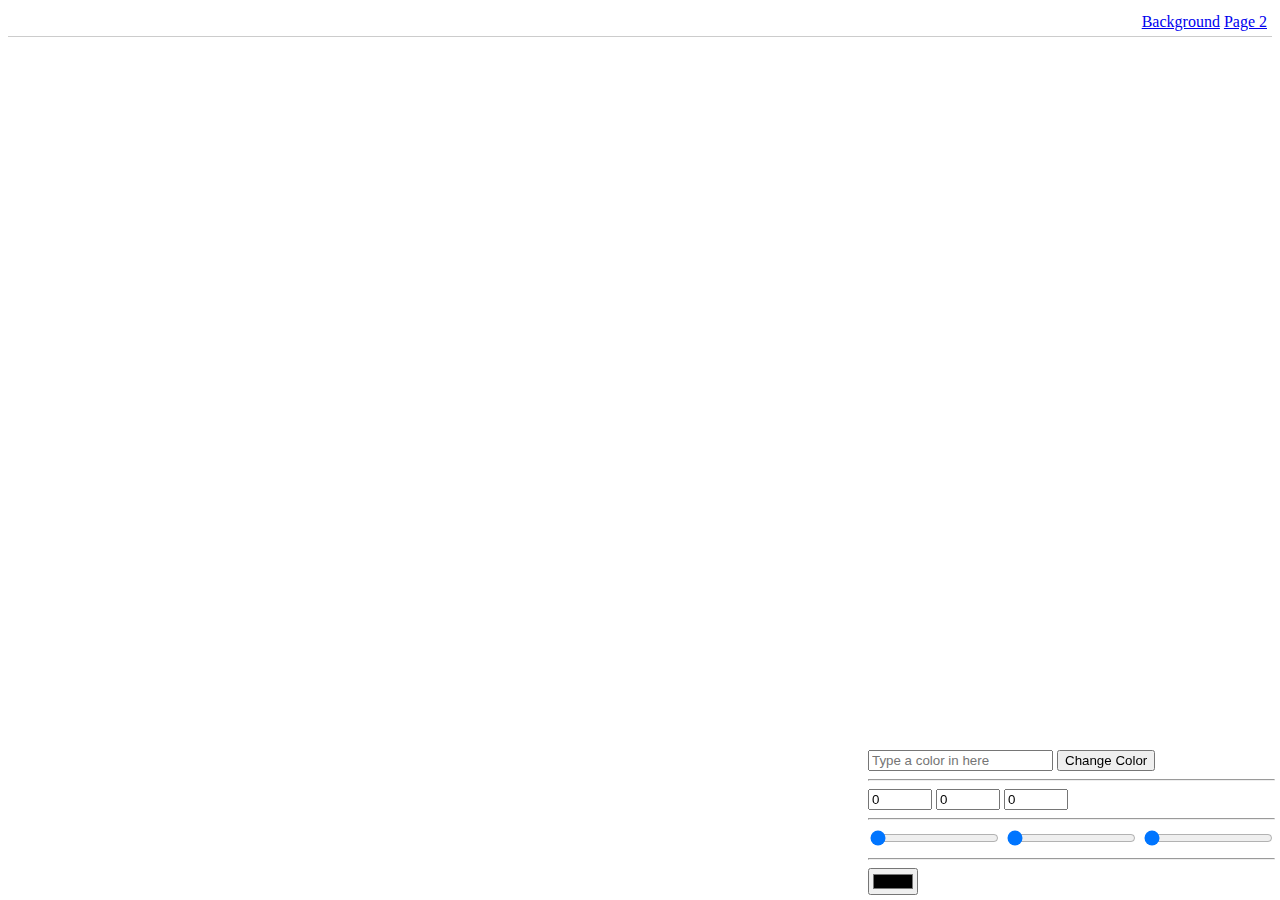
<file: Tutorial_3-5_Dejan_Duric/Tutorial 3&4/index.html>
<!DOCTYPE html>
<html>
    <head>
        <title>Tutorial 3</title>
        <link href="index.css" rel="stylesheet" type="text/css" />
    </head>
    
    <body>
        <div id="menu">
        <a href="index.html">Background</a>
        <a href="page2.html">Page 2</a>
        </div>
        <div id="controls">
            <input type="text" id="bgText" placeholder="Type a color in here" />
            <button id="change">Change Color</button>
            <hr />
            
            <input type="number" min="0" max="255" value="0" id="red" />
            <input type="number" min="0" max="255" value="0" id="green" />
            <input type="number" min="0" max="255" value="0" id="blue" />
            <hr />
            
            <input type="range" min="0" max="255" value="0" id="rred" />
            <input type="range" min="0" max="255" value="0" id="rgreen" />
            <input type="range" min="0" max="255" value="0" id="rblue" />
            <hr />
            
            <input type="color" id="colorInp" />
         </div>
        
    <div id="display"></div>
       
        <script src="index.js"></script>
    </body>
</html>
</file>
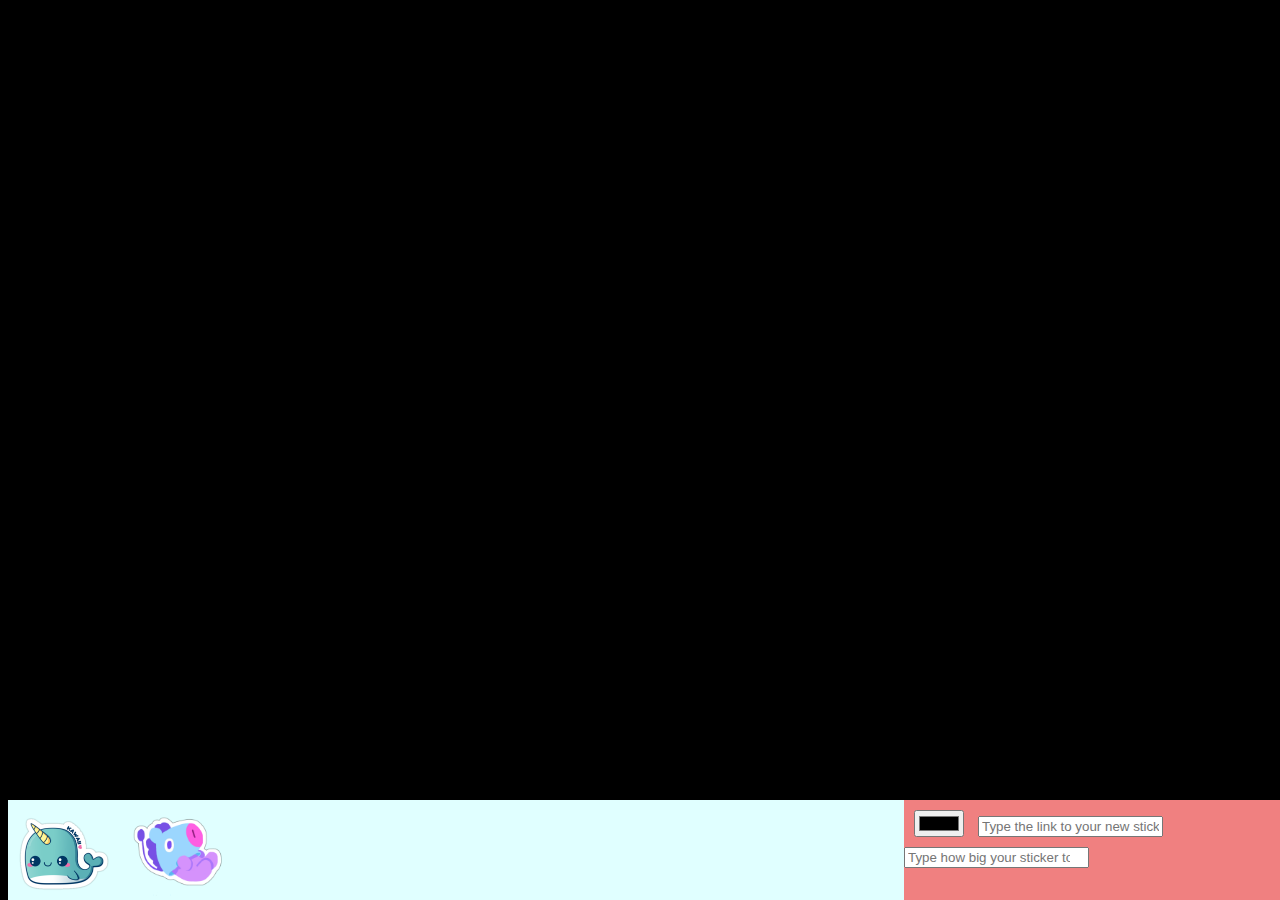
<file: Tutorial_3-5_Dejan_Duric/Tutorial 5/index.html>
<!DOCTYPE html>
<html>
    <head>
        <title>Tutorial 5</title>
        <link href="index.css" rel="stylesheet" type="text/css">
    </head>
    
    <body>
        <div id="controls">
            <div id="stickers">
                <img src="imgs/1.png" class="stickers" id="st1">
                <img src="imgs/2.png" class="stickers" id="st2">
            </div>
            <div id="inputs">
            <input type="color" id="bgcolor">
            <input type="text" id="stickerUrl" placeholder="Type the link to your new sticker">
            <input type="number" id="stickerHeight" placeholder="Type how big your sticker to be!">
            </div>
        </div>
        <div id="display">
            <img id="cursor">
        </div>
        <script src="index.js"></script>
    </body>
</html>
</file>
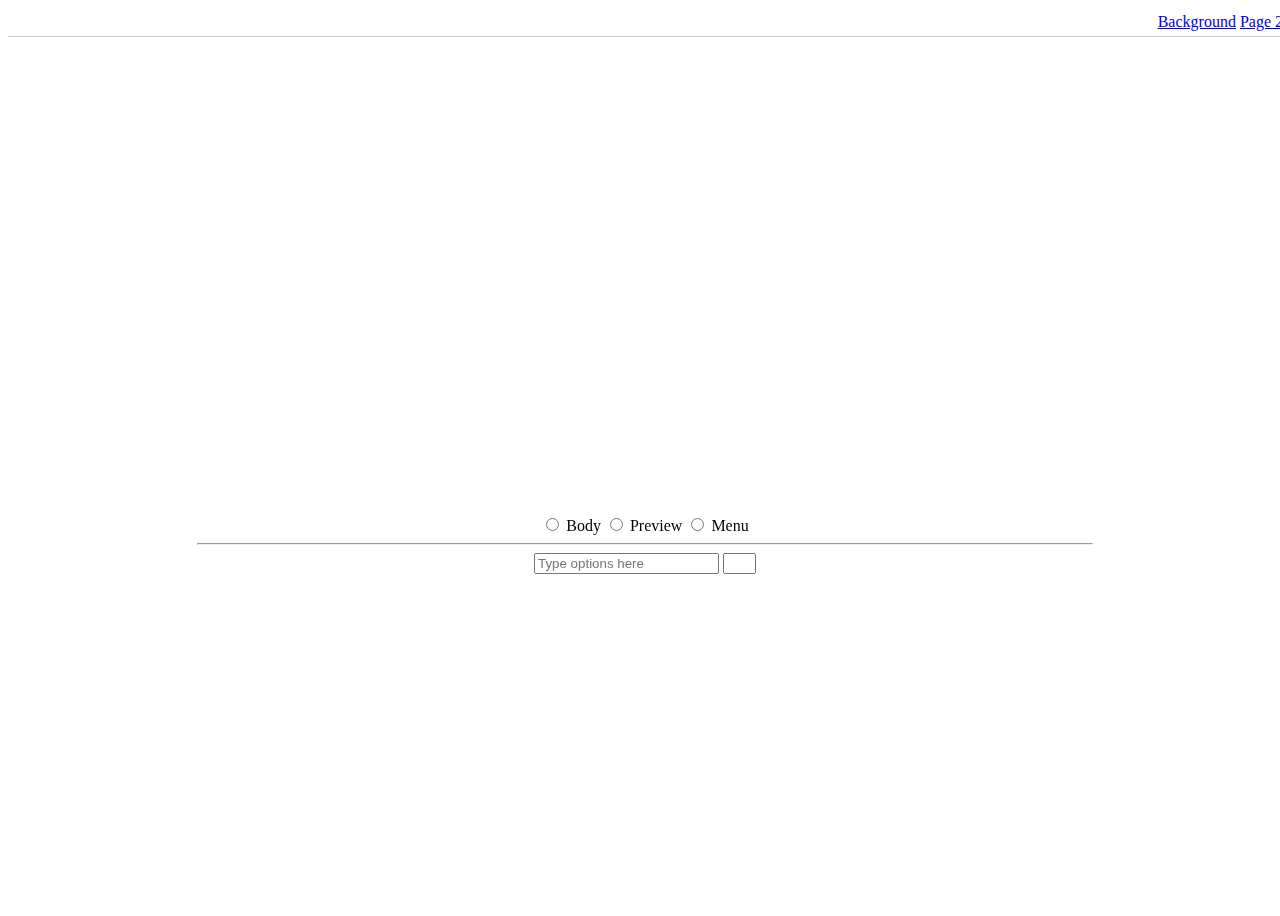
<file: Tutorial_3-5_Dejan_Duric/Tutorial 3&4/page2.html>
<!DOCTYPE html>
<html>
    <head>
        <title>Tutorial 3</title>
        <link href="page2.css" rel="stylesheet" type="text/css" />
    </head>
    
    <body>
        <div id="menu">
        <a href="index.html">Background</a>
        <a href="page2.html">Page 2</a>
        </div>
        
        <div id="display">
            <div id="preview"></div>
            <div id="controls">
                <input type="radio" name="cont" id="choice1">
                <label for="choice1">Body</label>
                
                <input type="radio" name="cont" id="choice2">
                <label for="choice2">Preview</label>
                
                <input type="radio" name="cont" id="choice3">
                <label for="choice3">Menu</label>
                <hr />
                <input type="text" id="bgText" placeholder="Type options here">
                <input type="number" id="picChooser">
            </div>
        </div>
        <script src="page2.js"></script>
    </body>
</html>
</file>
<file: Tutorial_3-5_Dejan_Duric/Tutorial 3&4/index.css>
#menu {
    border-bottom: 1px solid #CCC;
    padding: 5px;
    text-align: right;
}

#controls {
    position: fixed;
    bottom: 0px;
    right: 0px;
    padding: 5px;
}

#display {
    width: 70vw;
    height: 50vh;
    position: fixed;
    left: 0px;
    right: 0px;
    top: 0px;
    bottom: 0px;
    margin: auto;
}
</file>
<file: Tutorial_3-5_Dejan_Duric/Tutorial 5/index.css>
#display {
    width: 100vw;
    height: 100vh;
    position: fixed;
    left: 0px;
    top: 0px;
    background-color: #000;
    z-index: -1;
    cursor: none;
}

#controls {
    position: fixed;
    bottom: 0px;
    height: 100px;
    width: 100vw;
    background-color: lightblue;
}

#stickers {
    width: 70%;
    height: 100%;
    position: absolute;
    left: 0px;
    top: 0px;
    background-color: lightcyan;
    overflow: auto;
}

#inputs {
    position: absolute;
    right: 0px;
    top: 0px;
    width: 30%;
    height: 100%;
    background-color: lightcoral;
}

#bgcolor {
    margin: 10px;
}

.stickers {
    height: 90%;
    margin: 1%;
}

.displayStickers {
    height: 100px;
    width: auto;
    position: absolute;
    
}

#cursor {
    position: fixed;
    height: 50px;
}
</file>
<file: Tutorial_3-5_Dejan_Duric/Tutorial 3&4/page2.css>
#menu {
    border-bottom: 1px solid #CCC;
    padding: 5px;
    text-align: right;
}

#display {
    width: 70vw;
    height: 300px;
    position: fixed;
    left: 0px;
    right: 0px;
    top: 0px;
    bottom: 0px;
    margin: auto;
}

#preview {
    width: 100%;
    height: 70%
}

#controls {
    width: 100%;
    height: 30%;
    padding: 5px;
    text-align: center;
}

body {
    height: 100vh;
    width: 100vw;
}

body, #preview, #menu {
    background-size: cover;
    background-position: center;
    background-repeat: no-repeat;
}

#picChooser {
    width: 25px;
}
</file>
